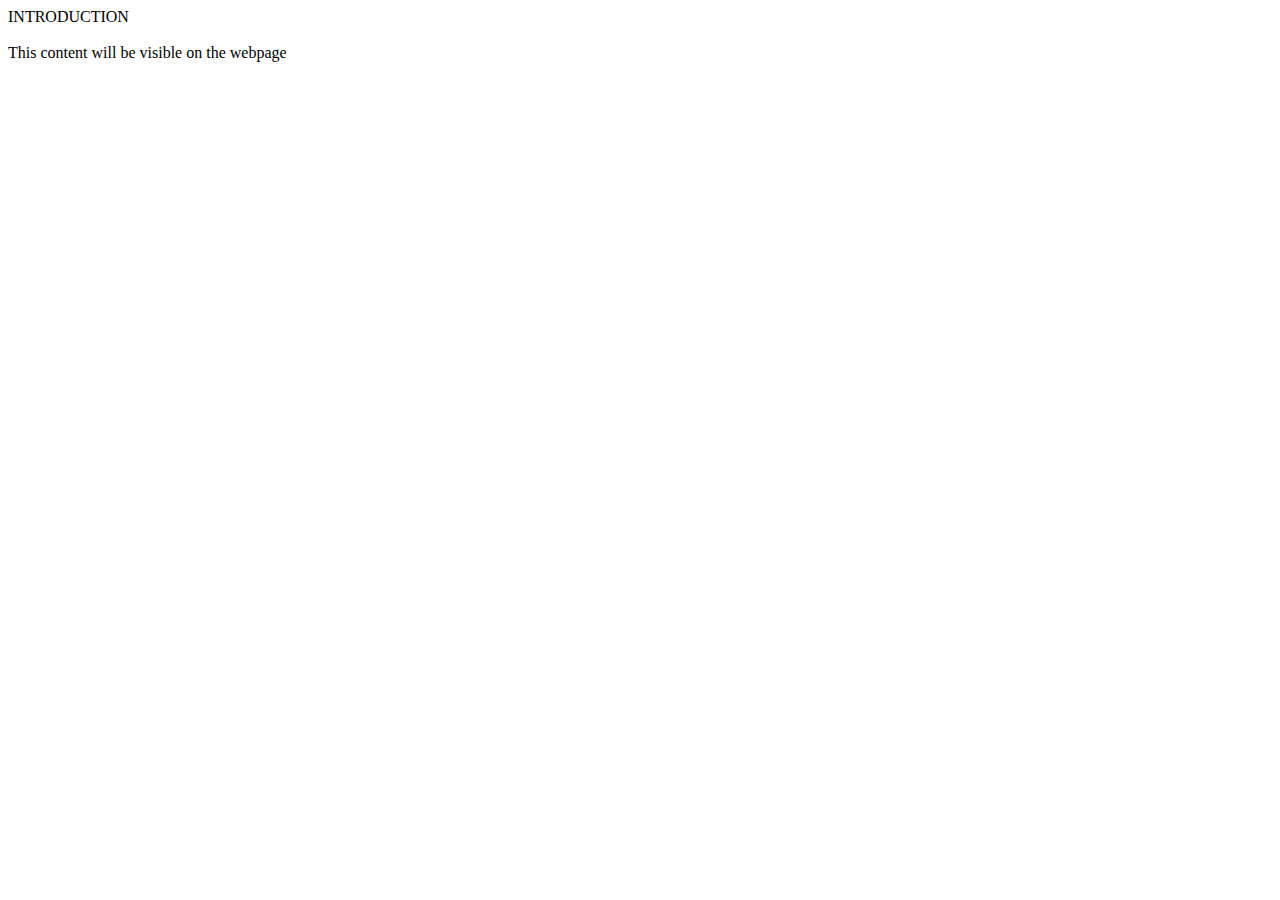
<file: HTML/index.html>
<html>
    <head>
        <title>This is first title</title>
      
        INTRODUCTION<br>
        <br>

    </head>

    <body>
        
        This content will be visible on the webpage
        
    </body>



</html>
</file>
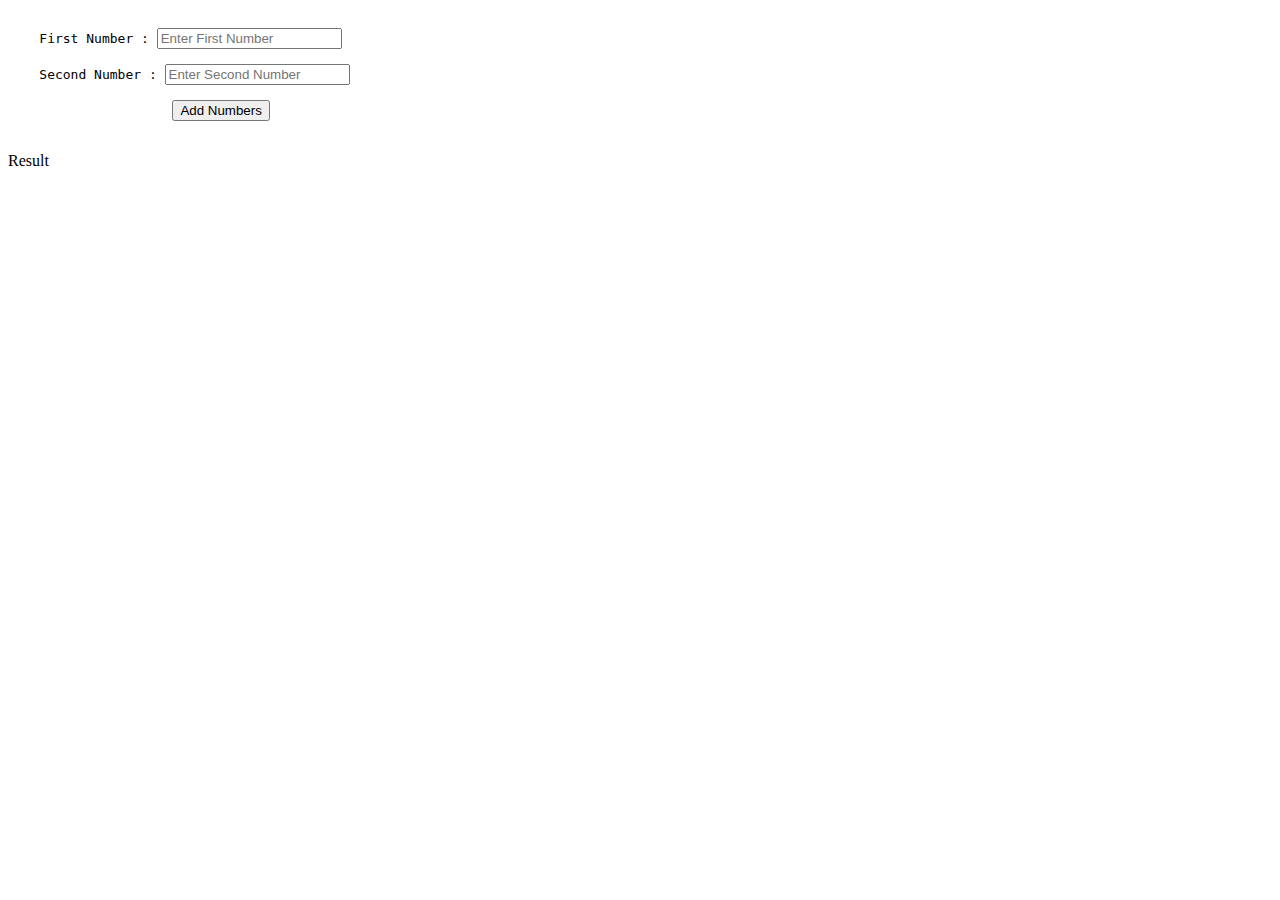
<file: javascript/index.html>
<!DOCTYPE html>
<html lang="en">
<head>
    <meta charset="UTF-8">
    <meta http-equiv="X-UA-Compatible" content="IE=edge">
    <meta name="viewport" content="width=device-width, initial-scale=1.0">
    <title>Document</title>

    
</head>
<body>
     <pre> 
    First Number : <input type="number" id="first" name="first" placeholder="Enter First Number"><br>
    Second Number : <input type="number" id="second" name="second" placeholder="Enter Second Number"><br>
                     <button onclick="addNumbers()">Add Numbers</button>           
     </pre>
    <p id="message">Result</p>


    <script src="index.js"></script> 
</body>
</html>
</file>
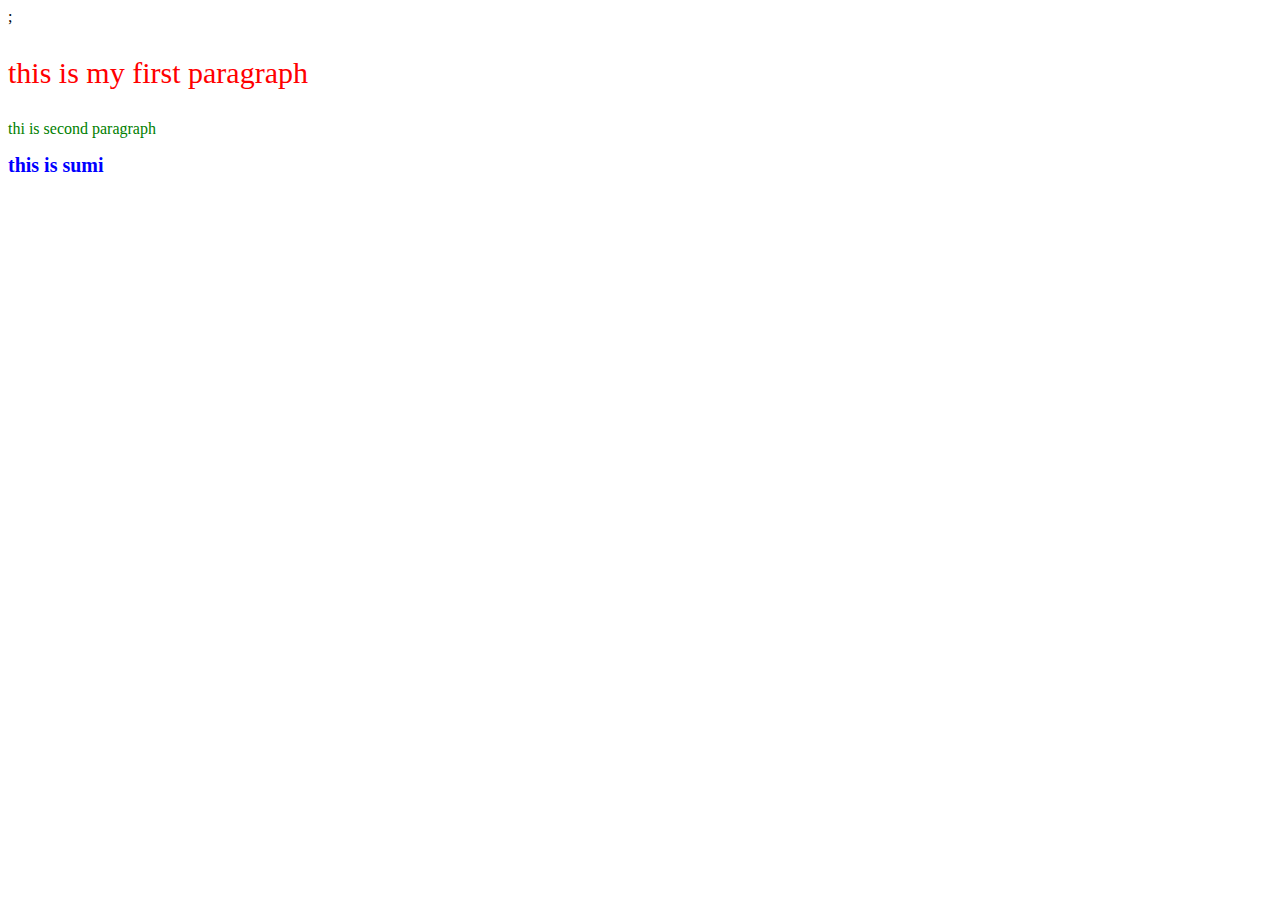
<file: HTML/css styling.html>
;<!DOCTYPE html>
<html lang="en">
<head>
    <meta charset="UTF-8">
    <meta http-equiv="X-UA-Compatible" content="IE=edge">
    <meta name="viewport" content="width=device-width, initial-scale=1.0">
    <title>Document</title>

    <style>
        h1{
            color:blue;
            font-size: 20px;;
        }



    </style>






</head>
<body>
    <p style="color:red;font-size:30px;">this is my first paragraph </p>
    <p1s style="color:green;font size 40px;">thi is second paragraph</p>
    <h1>this is sumi</h2>
</body>
</html>
</file>
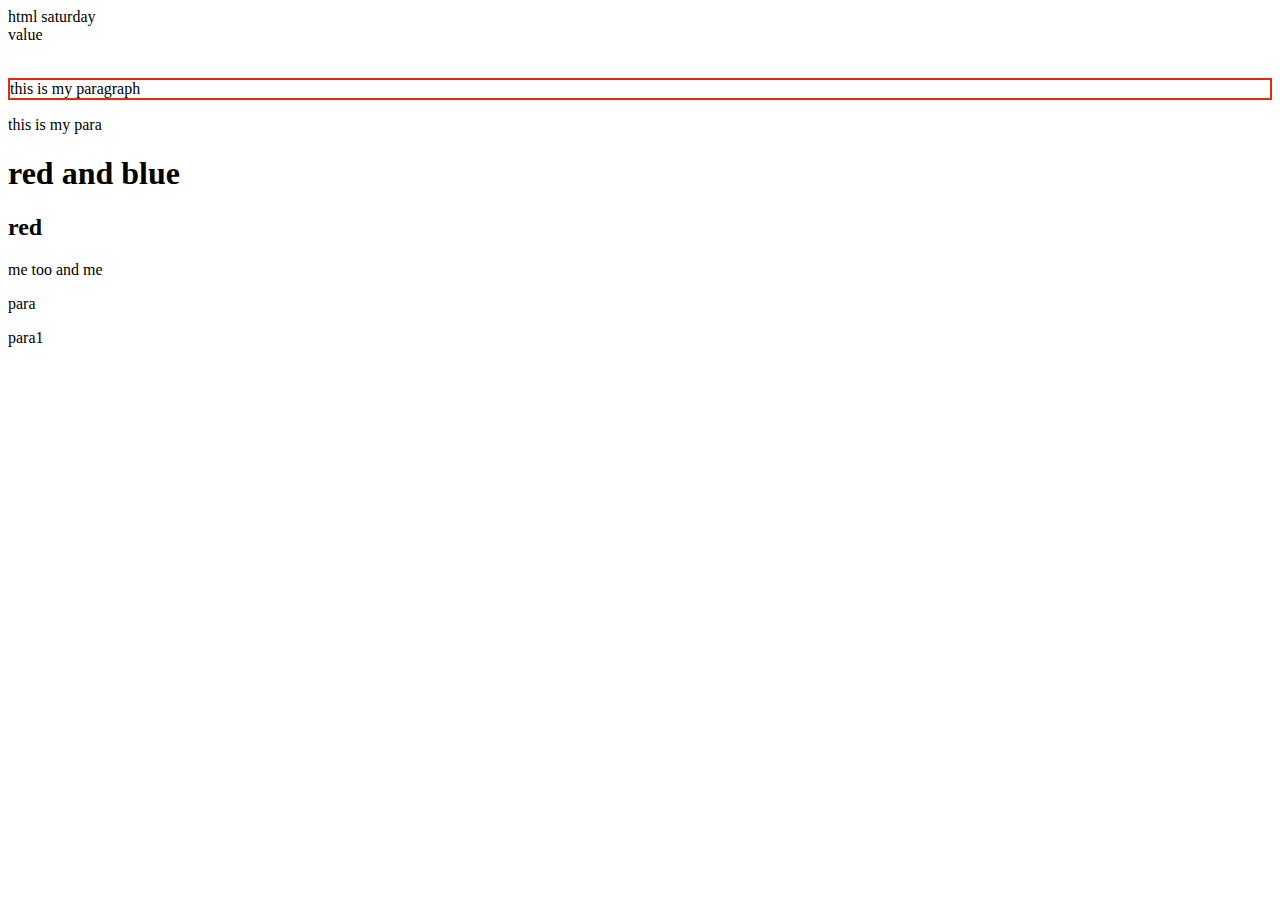
<file: HTML/html 30th april.html>
html saturday
<!DOCTYPE html>
<html>
     <head>
           <link rel="stylesheet" href="stylesheet.css">
    </head>
    
<body>
     <div> value </div><br>

     <p style="border: 2px solid rgb(228,42,9);" > this is my paragraph</p>
     <p> this is my para</p>
     <h1>red and blue</h1>
     <h2>red</h2>
     <p1>me too</p1>
     <p2>and me</p2>
<div id="grad1"></div>
     <p>para</p>
     <p>para1</p>
</body>
</html>
</file>
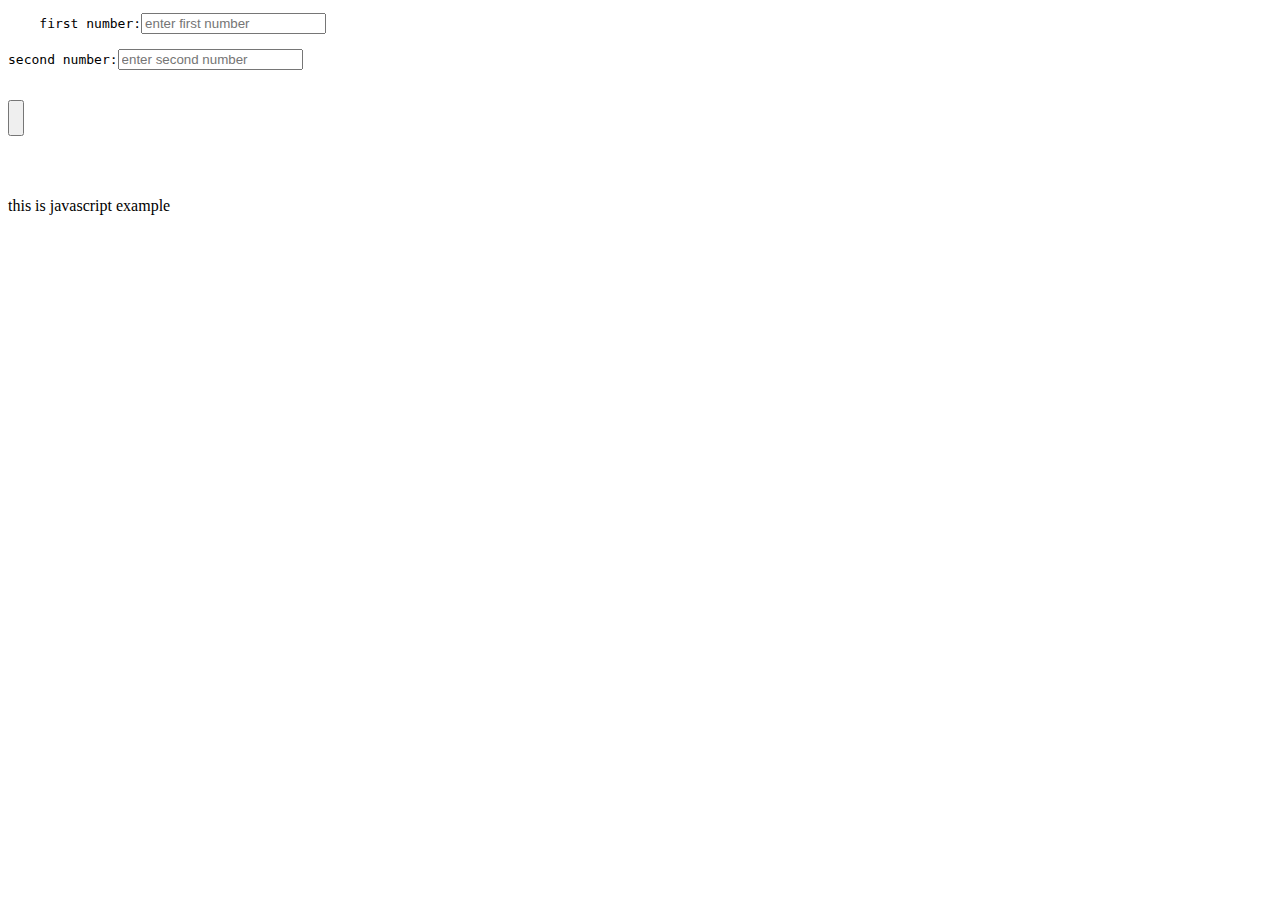
<file: HTML/index2.html>
<!DOCTYPE html>
<html lang="en">
<head>
    <meta charset="UTF-8">
    <meta http-equiv="X-UA-Compatible" content="IE=edge">
    <meta name="viewport" content="width=<>, initial-scale=1.0">
    <title>Document</title>
    
</head>
<body>

    
<pre>
    first number:<input type="number" id="first"name="first"placeholder="enter first number"
    
</pre>

second number:<input type="number" id="second"name="first"placeholder="enter second number"
                    


.....<button onclick="addnumber()"add number</button>


<button onclick="addnumber()"add number </button>

</button>   



</pre>

    <p id="message">
       this is javascript example

    </p>
    <script src="index.js"></script>
</body>
</html>
</file>
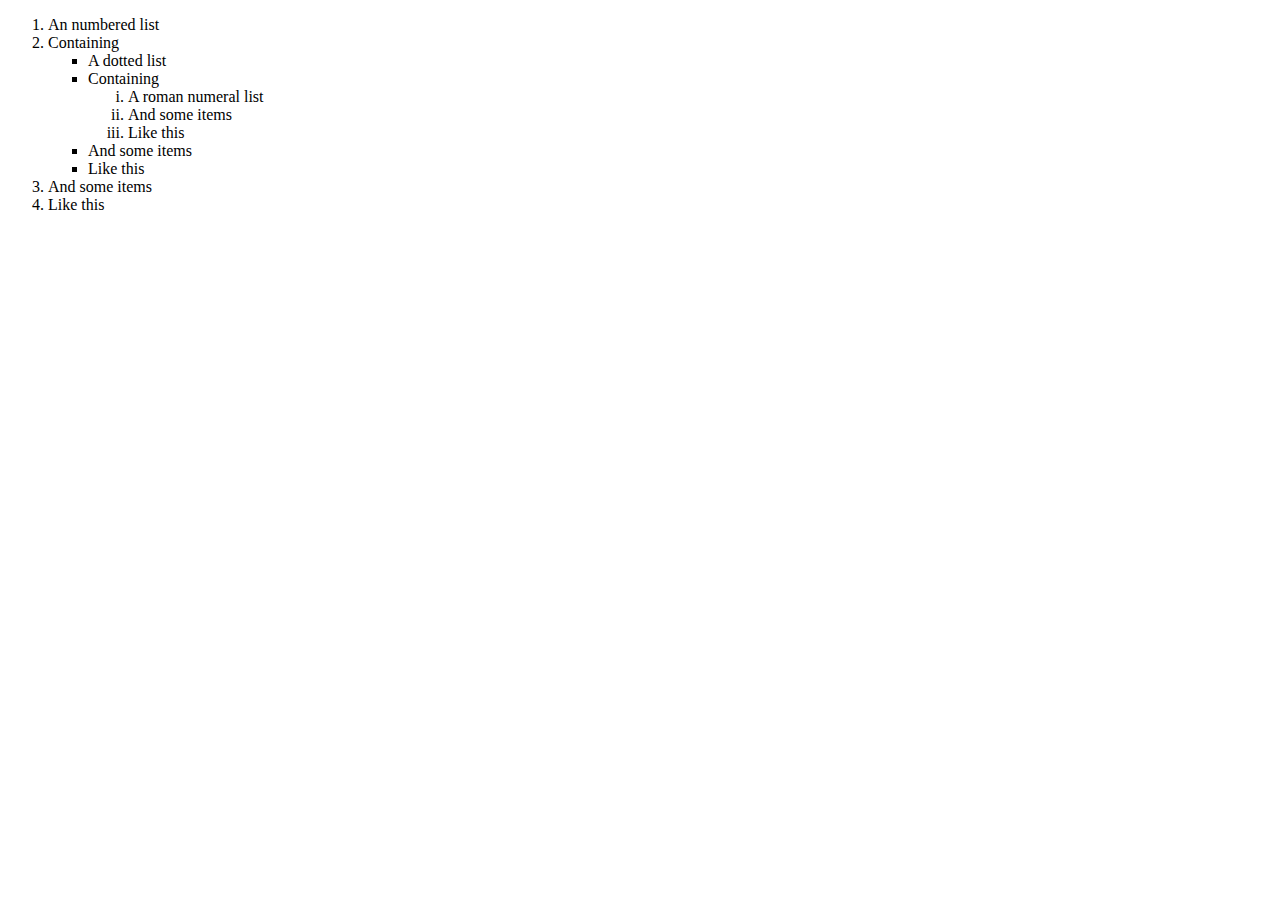
<file: HTML/list assignment Sumayya.html>
<!DOCTYPE html>
<html lang="en">
<head>
    <meta charset="UTF-8">
    <meta http-equiv="X-UA-Compatible" content="IE=edge">
    <meta name="viewport" content="width=device-width, initial-scale=1.0">
    <title>Document</title>
</head>
<body>
    <ol type="1"start="1">
        <li>An numbered list</li>
        <li>Containing</li>
    
    <ul type="square">
        <li> A dotted list</li>
        <li>Containing</li>
        <ol type="i" start="1">
             <li>A roman numeral list</li>
             <li>And some items</li>
             <li>Like this</li>
        </ol>
    
    </ul>
    <ul type="square">
        <li>And some items</li>
        <li>Like this</li>

    </ul>
    <li>And some items</li>
    <li>Like this</li>
</ol type>


</body>
</html>
</file>
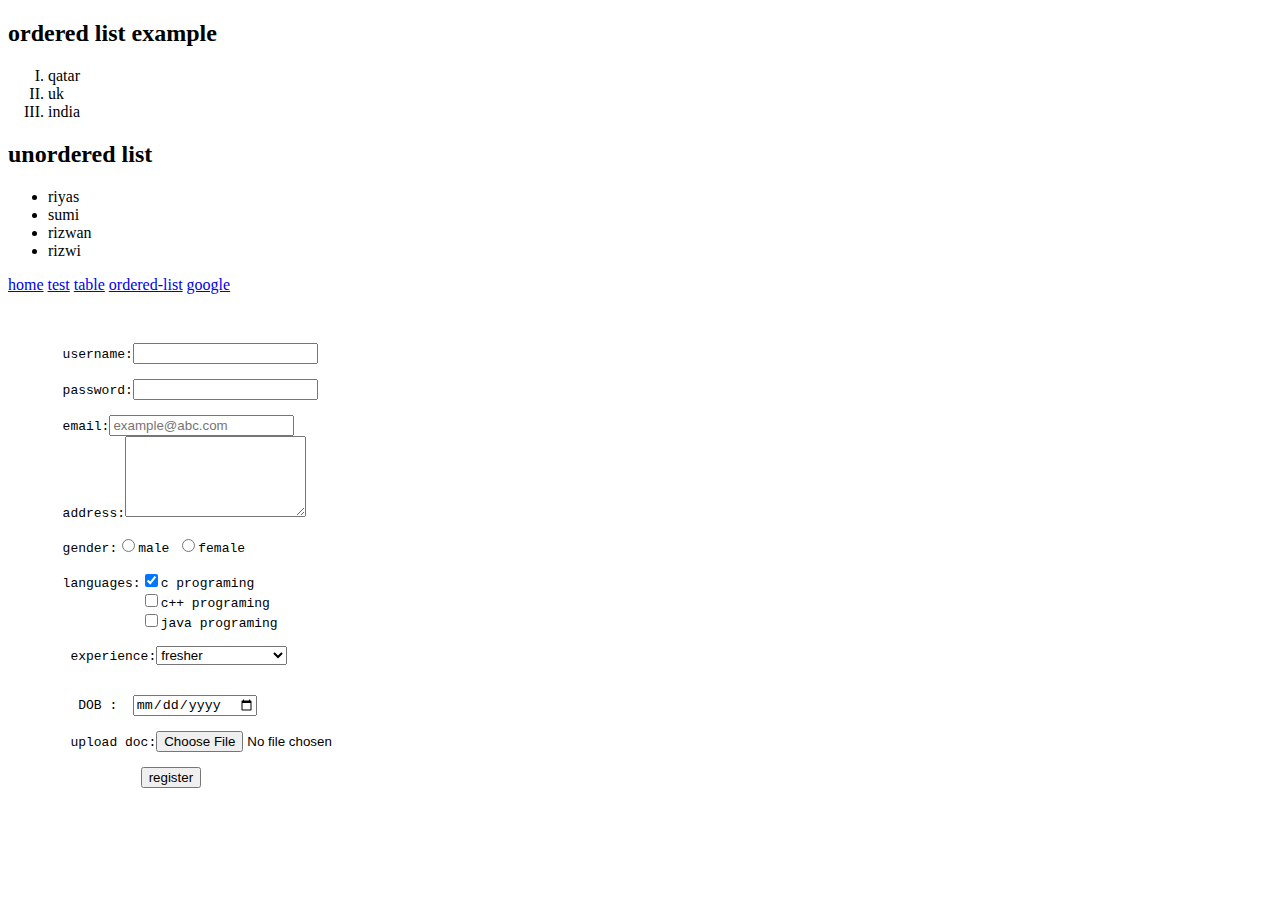
<file: HTML/ordered list.html>
<!DOCTYPE html>
<html lang="en">
<head>
    <meta charset="UTF-8">
    <meta http-equiv="X-UA-Compatible" content="IE=edge">
    <meta name="viewport" content="width=device-width, initial-scale=1.0">
    <title>Document</title>
</head>
<body>
    <h2>ordered list example</h2>
    <ol  type="I">
        <li>qatar</li>
        <li>uk</li>
        <li>india</li>

    </ol>

    <h2>unordered list</h2>
    <ul>
        <li>riyas</li>
        <li>sumi</li>
        <li>rizwan</li>
        <li>rizwi</li>

    </ul>

    <nav>
        <a href="index.html">home</a>
        <a href="test.html">test</a>
        <a href="table.html">table</a>
        <a href="ordered-list.html">ordered-list</a>
        <a href="https://www.google.co.uk/">google</a>
    </nav><br>
<br>
    <form action="#">
        <pre>
       username:<input type="text"name="username"id="username"required><br>
       password:<input type="password"name="password"id="password"><br>
       email:<input type="email"placeholder="example@abc.com">
       address:<textarea name="address" id="address" cola="20"rows="5"></textarea><br>
       gender:<input type="radio"name="gender"value="male">male <input type="radio" name="gender"value="female">female<br>
       languages:<input type="checkbox" name="language"value="c"checked>c programing
                 <input type="checkbox" name="language"value="c++">c++ programing
                 <input type="checkbox" name="language"value="java">java programing<br>
        experience:<select name="experience">
                   <option value="0">fresher</option>
                   <option value="1">1 year</option>
                   <option value="5">less than 5 year</option>
                   <option value="10">less than 10 years</option><br>
                   </select><br>

         DOB :  <input type="date"> <br>
        upload doc:<input type="file" name="doc">   <br>   
                 <input type="button" value="register">   <br>

        



       </pre>
       </form>
    
</body>
</html>
</file>
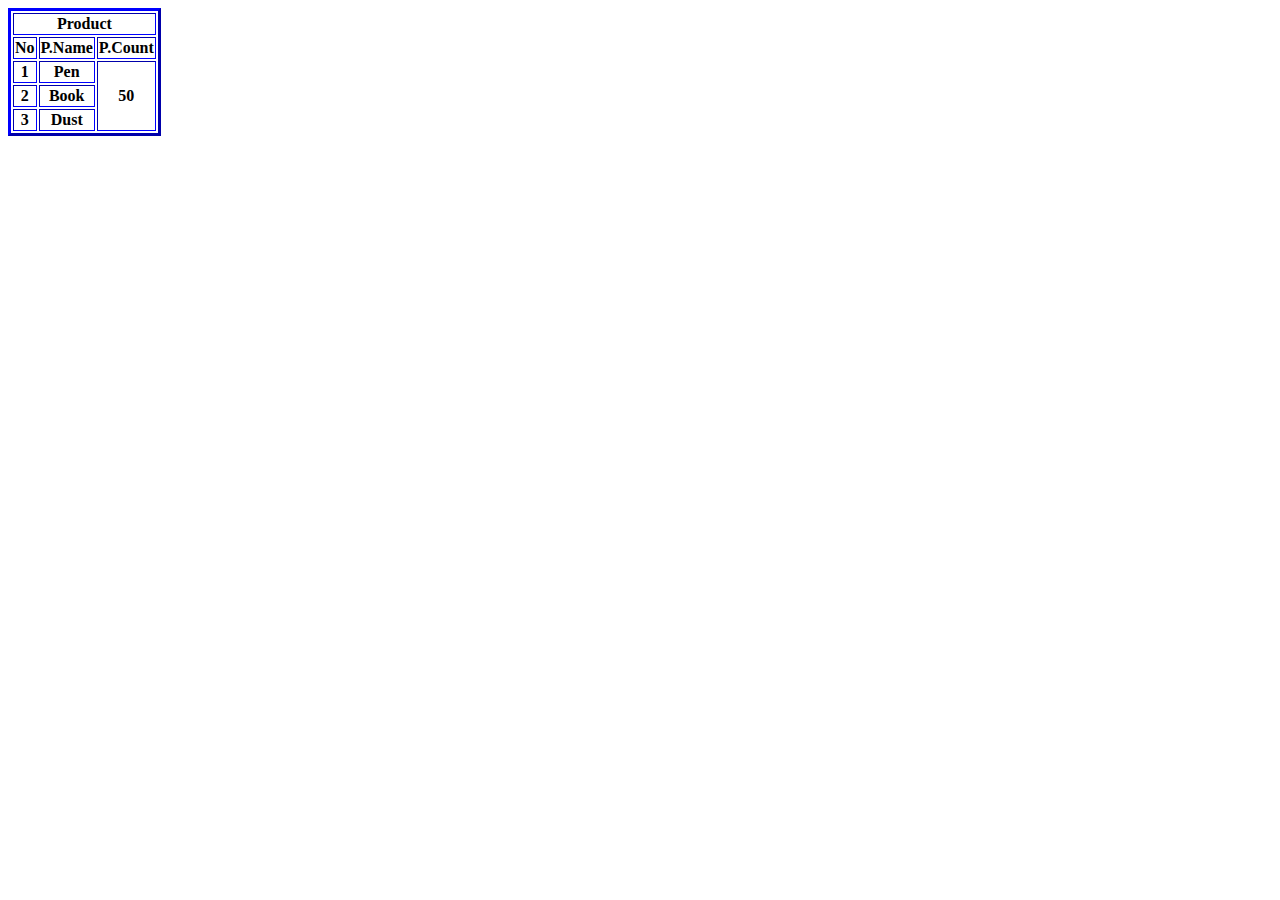
<file: HTML/SUMAYYA table assignment.html>
<!DOCTYPE html>
<html lang="en">
<head>
    <meta charset="UTF-8">
    <meta http-equiv="X-UA-Compatible" content="IE=edge">
    <meta name="viewport" content="width=device-width, initial-scale=1.0">
    <title>Document</title>
</head>
<body>
    <table border="3" style="border-color: blue;">
       <tr>
           

           <th colspan=3>Product</th>
       </tr>
       <tr>
        <th>No</th>
        <th>P.Name</th>
        <th>P.Count</th>
       </tr>
       <tr>
           <th> 1</th>
           <th> Pen</th>
           <th rowspan=3>50</th>
           
        </tr> 
        <tr>
            <th> 2</th>
            <th> Book</th>
            
         </tr>
         <tr>
            <th> 3</th>
            <th> Dust</th>
            
         </tr>
    </table>
</body>
</html>
</file>
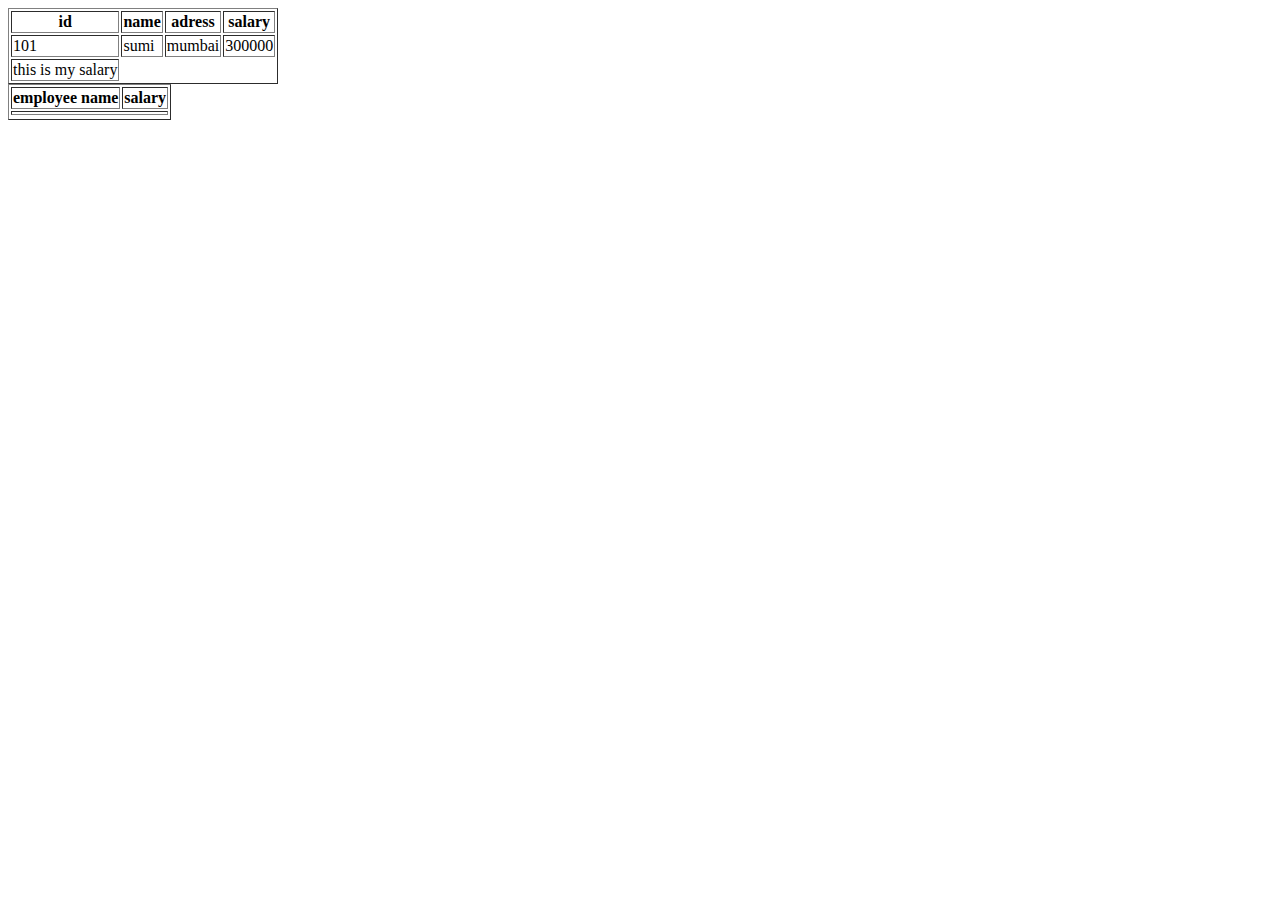
<file: HTML/table element.html>
<!DOCTYPE html>
<html lang="en">
<head>
    <meta charset="UTF-8">
    <meta http-equiv="X-UA-Compatible" content="IE=edge">
    <meta name="viewport" content="width=
    
    , initial-scale=1.0">
    <title>Document</title>
</head>
<body>
    <table border="1">
         <thead>
                 <tr>
                     <th>id</th>
                     <th>name</th>
                     <th>adress</th>
                     <th>salary</th>




                 </tr>
</thead>
<tfoot>
      <tr>
          <td>this is my salary</td>
      </tr>

</tfoot>
<tbody>
      <tr>
          <td>101</td>
          <td>sumi</td>
          <td>mumbai</td>
          <td>300000</td>








      </tr>
</tbody>
 </table>
 <table border="1">
<tr>
    <th>employee name</th>
    <th>salary</th>

</tr>
<tr>
    <td colspan="2"  style=""               </td>
</tr>
<tr></tr>








 </table>







</body>
</html>
</file>
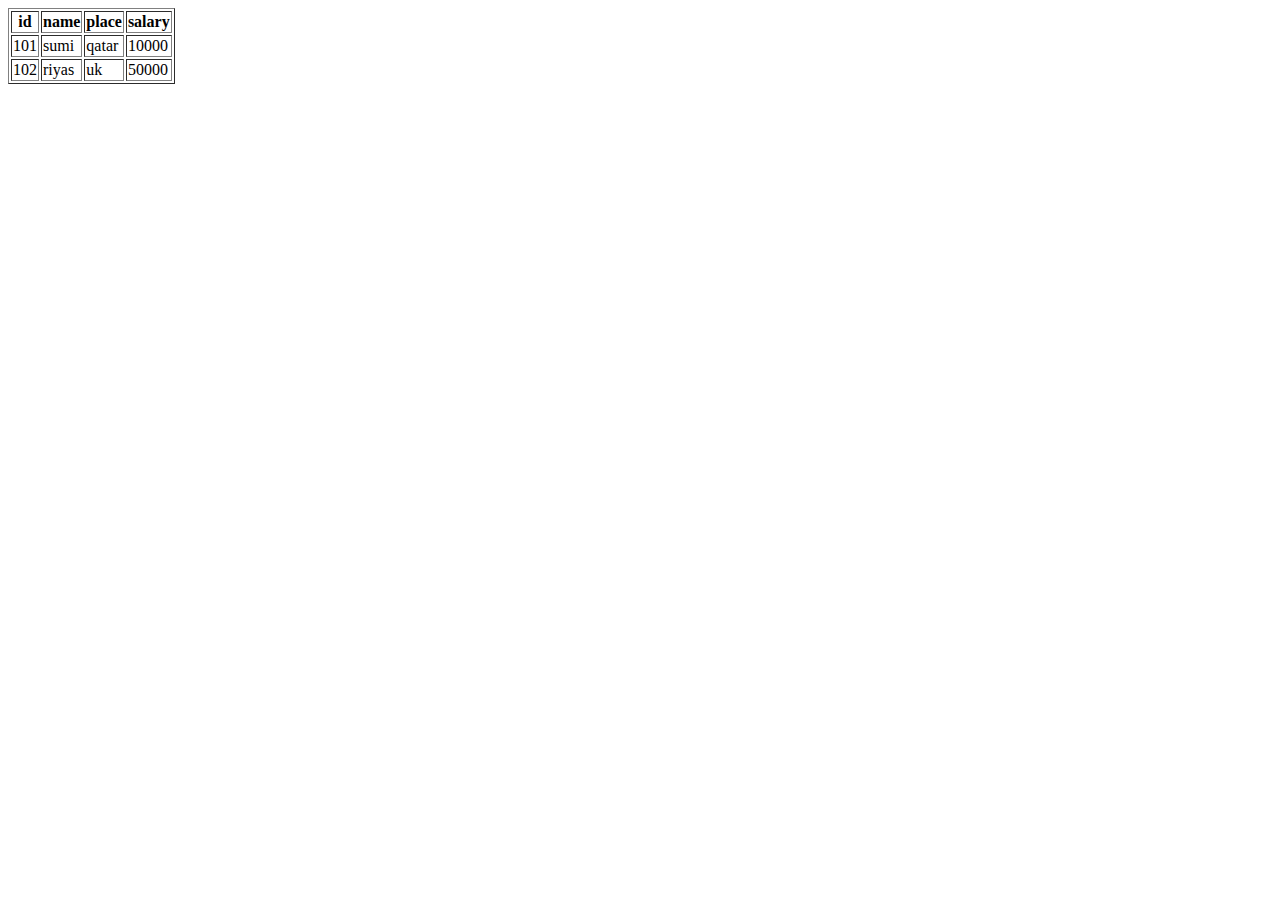
<file: HTML/table.html>
<!DOCTYPE html>
<html lang="en">
<head>
    <meta charset="UTF-8">
    <meta http-equiv="X-UA-Compatible" content="IE=edge">
    <meta name="viewport" content="width=
    , initial-scale=1.0">
    <title>Document</title>
</head>
<body>
<table border="1">
    <tr>
        <th>id</th>
        <th>name</th>
        <th>place</th>
        <th>salary</th>
    </tr>
    <tr>
        <td>101</td>
        <td>sumi</td>
        <td>qatar</td>
        <td>10000</td>
    </tr>
    <tr>
        <td>102</td>
        <td>riyas</td>
        <td>uk</td>
        <td>50000</td>
    </tr>
</table>






    
</body>
</html>
</file>
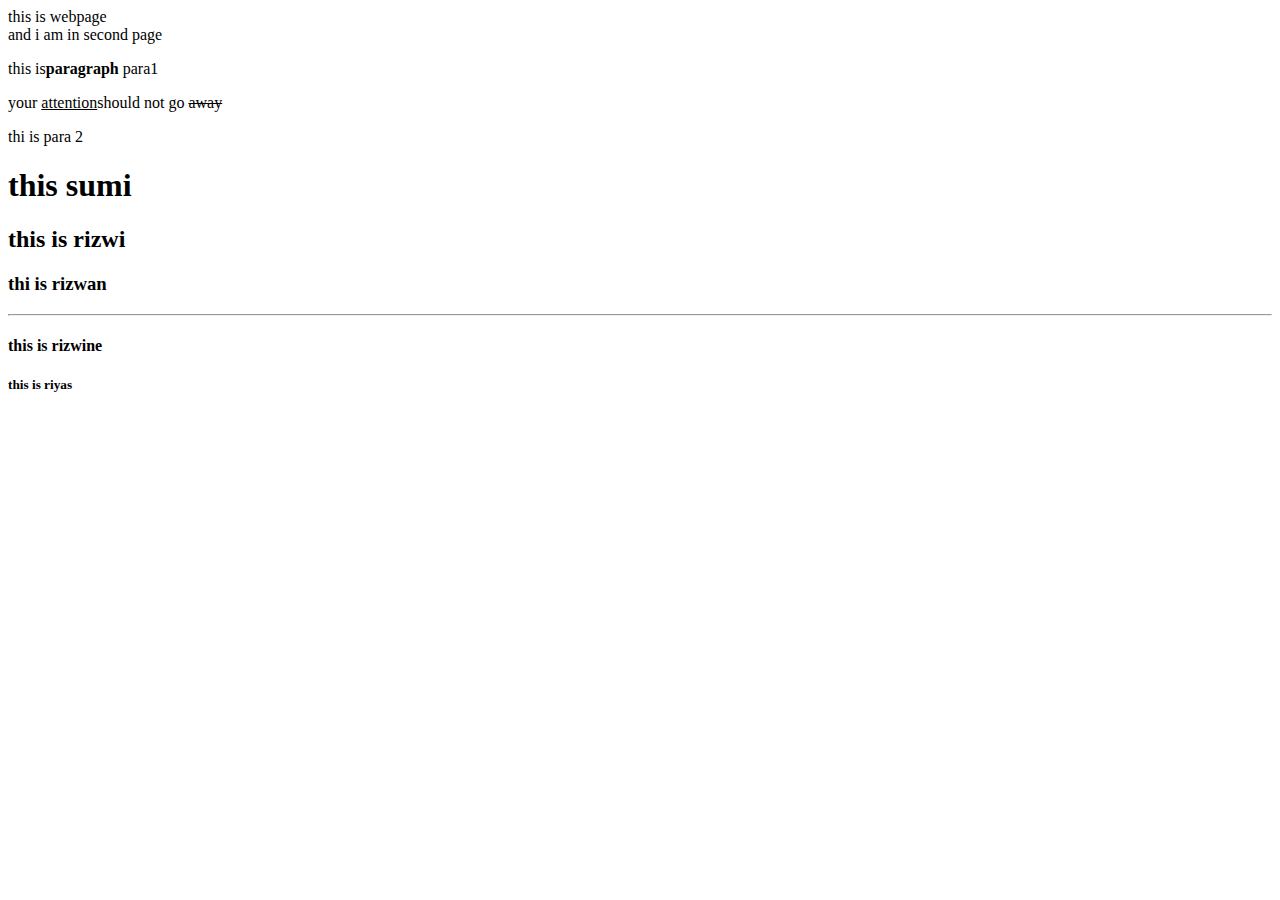
<file: HTML/test1.html>
<!DOCTYPE html>
<html lang="en">
<head>
    <meta charset="UTF-8">
    <meta http-equiv="X-UA-Compatible" content="IE=edge">
    <meta name="viewport" content="width=, initial-scale=1.0">
    <title>Document</title>
</head>
<body>
    this is webpage<br> and i am in second page

<p>this is<b>paragraph</b> para1</p>
<p>your <u>attention</u>should not go <s>away</s></p>
<p>thi is para 2</p>

<h1>this sumi</h1>
<h2>this is rizwi</h2>
<h3>thi is rizwan</h3>
<hr>
<h4>this is rizwine</h4>
<h5>this is riyas</h5>




</body>
</html>
</file>
<file: HTML/stylesheet.css>
#grade1{
         
        height: 200px;
       background-color: red;
       background-image: linear-gradient(to bottom right, red, yellow);


}
</file>
